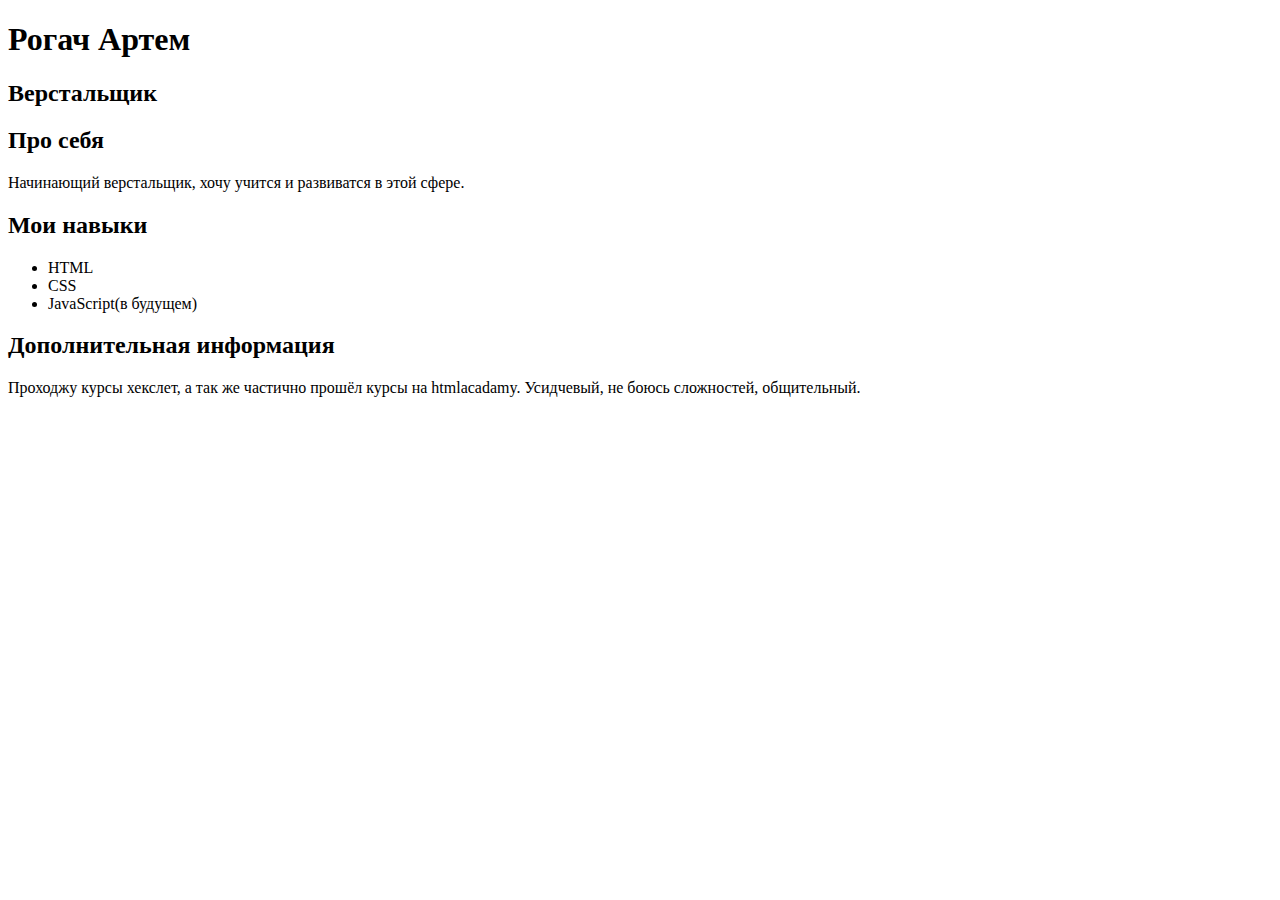
<file: Мое портфолио.html>
<!doctype html>
<html lang="ru">

<head>
    <title>Моё Портфоли</title>
    <link rel="icon" href="http://faviconka.ru/ico/faviconka_ru_1187.png">
    <meta charset="UTF-8">
    <meta name="viewport" content="width=device-width, initial-scale=1.0">
    <link rel="stylesheet" href="C:\Users\Gudini\Desktop\HTML и CSS\portfolio-step-1\styles.css">
</head>
<header>
    <h1>Рогач Артем</h1>
    <h2>Верстальщик</h2>
</header>

<body>
    <main>
        <article>
            <h2>Про себя</h2>

            <section>Начинающий верстальщик, хочу учится и развиватся в этой сфере.</section>

            <h2>Мои навыки</h2>
            <section>
                <ul>
                    <li>HTML</li>
                    <li>CSS</li>
                    <li>JavaScript(в будущем)</li>
                </ul>
            </section>

            <h2>Дополнительная информация</h2>
            <section>Проходжу курсы хекслет, а так же частично прошёл курсы на htmlacadamy. Усидчевый, не боюсь сложностей, общительный.
            </section>
        </article>

    </main>
</body>
<footer>
</footer>
</file>
